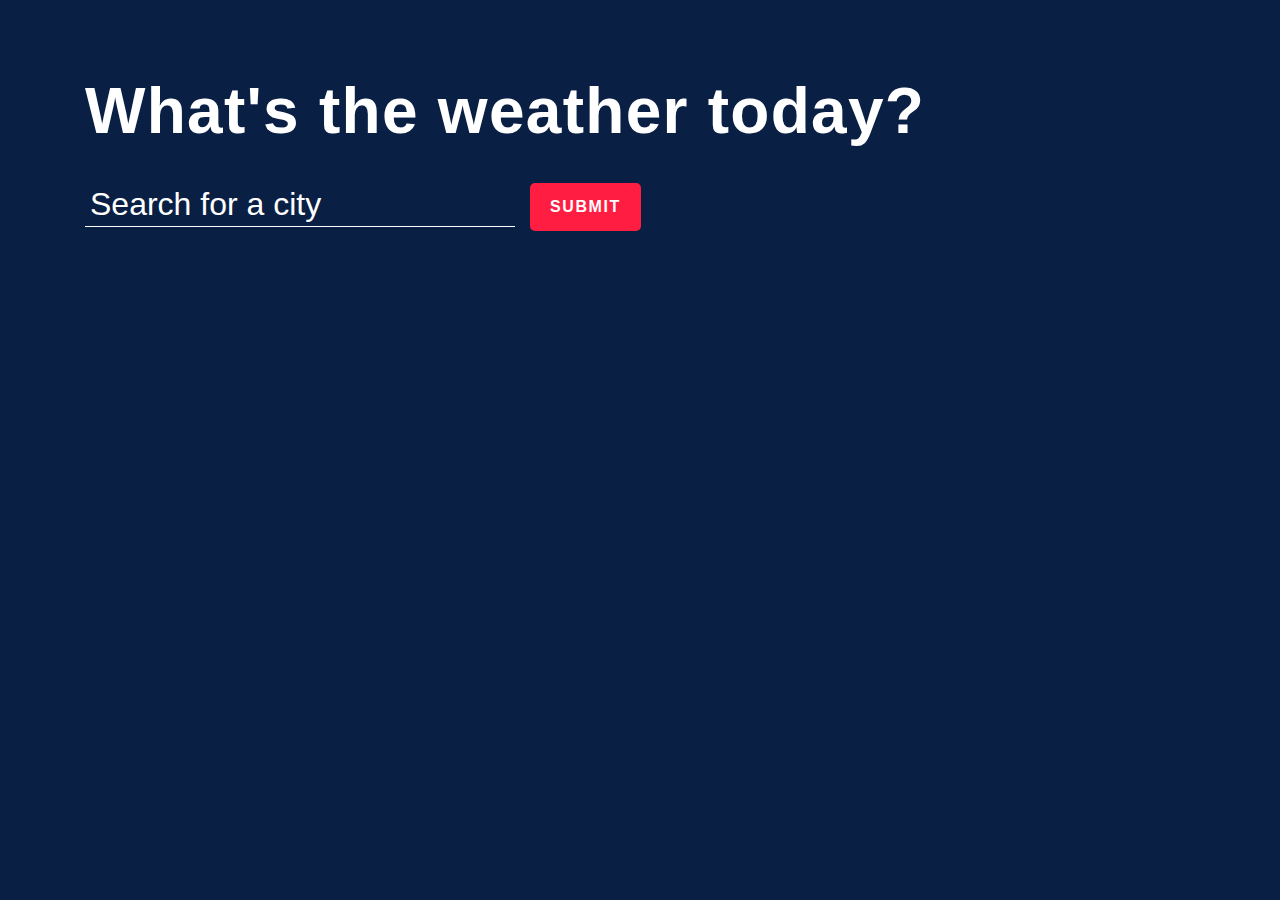
<file: weather.html>
<!DOCTYPE html>
<html>
<meta charset="UTF-8">
<meta name="viewport" content="width=device-width, initial-scale=1">
<link rel="stylesheet" href="css/weather.css">
<script src="js/weather.js" defer></script>
<script src="js/script.js" defer></script>

</div>
<section class="top-banner">
    <div class="container">
        <h1 class="heading">What's the weather today?</h1>
        <form>
            <input type="text" placeholder="Search for a city" autofocus>
            <button type="submit">SUBMIT</button>
            <span class="msg"></span>
        </form>
    </div>
</section>
<section class="ajax-section">
    <div class="container">
        <ul class="cities"></ul>
    </div>
</section>
<footer class="page-footer">
    <div class="container">

    </div>
</footer>
</file>
<file: css/weather.css>
:root {
    --bg_main: #0a1f44;
    --text_light: #fff;
    --text_med: #53627c;
    --text_dark: #1e2432;
    --red: #ff1e42;
    --darkred: #c3112d;
    --orange: #ff8c00;
}

* {
    margin: 0;
    padding: 0;
    box-sizing: border-box;
    font-weight: normal;
}

a {
    color: inherit;
    text-decoration: none;
}

button {
    cursor: pointer;
}

input {
    -webkit-appearance: none;
}

button,
input {
    border: none;
    background: none;
    outline: none;
    color: inherit;
}

img {
    display: block;
    max-width: 100%;
    height: auto;
}

ul {
    list-style: none;
}

body {
    font: 1rem/1.3 "Roboto", sans-serif;
    background: var(--bg_main);
    color: var(--text_dark);
    padding: 70px;
}

.container {
    width: 100%;
    max-width: 1200px;
    margin: 0 auto;
    padding: 0 15px;
}


/* SECTION #1
  –––––––––––––––––––––––––––––––––––––––––––––––––– */

.top-banner {
    color: var(--text_light);
}

.heading {
    font-weight: bold;
    font-size: 4rem;
    letter-spacing: 0.02em;
    padding: 0 0 30px 0;
}

.top-banner form {
    position: relative;
    display: flex;
    align-items: center;
}

.top-banner form input {
    font-size: 2rem;
    height: 40px;
    padding: 5px 5px 10px;
    border-bottom: 1px solid;
}

.top-banner form input::placeholder {
    color: currentColor;
}

.top-banner form button {
    font-size: 1rem;
    font-weight: bold;
    letter-spacing: 0.1em;
    padding: 15px 20px;
    margin-left: 15px;
    border-radius: 5px;
    background: var(--red);
    transition: background 0.3s ease-in-out;
}

.top-banner form button:hover {
    background: var(--darkred);
}

.top-banner form .msg {
    position: absolute;
    bottom: -40px;
    left: 0;
    max-width: 450px;
    min-height: 40px;
}


/* SECTION #2
  –––––––––––––––––––––––––––––––––––––––––––––––––– */

.ajax-section {
    margin: 70px 0 20px;
}

.ajax-section .cities {
    display: grid;
    grid-gap: 32px 20px;
    grid-template-columns: repeat(4, 1fr);
}

.ajax-section .city {
    position: relative;
    padding: 40px 10%;
    border-radius: 20px;
    background: var(--text_light);
    color: var(--text_med);
}

.ajax-section .city::after {
    content: '';
    width: 90%;
    height: 50px;
    position: absolute;
    bottom: -12px;
    left: 5%;
    z-index: -1;
    opacity: 0.3;
    border-radius: 20px;
    background: var(--text_light);
}

.ajax-section figcaption {
    margin-top: 10px;
    text-transform: uppercase;
    letter-spacing: 0.05em;
}

.ajax-section .city-temp {
    font-size: 5rem;
    font-weight: bold;
    margin-top: 10px;
    color: var(--text_dark);
}

.ajax-section .city sup {
    font-size: 0.5em;
}

.ajax-section .city-name sup {
    padding: 0.2em 0.6em;
    border-radius: 30px;
    color: var(--text_light);
    background: var(--orange);
}

.ajax-section .city-icon {
    margin-top: 10px;
    width: 100px;
    height: 100px;
}


/* FOOTER
  –––––––––––––––––––––––––––––––––––––––––––––––––– */

.page-footer {
    text-align: right;
    font-size: 1rem;
    color: var(--text_light);
    margin-top: 40px;
}

.page-footer span {
    color: var(--red);
}


/* MQ
  –––––––––––––––––––––––––––––––––––––––––––––––––– */

@media screen and (max-width: 1000px) {
    body {
        padding: 30px;
    }
    .ajax-section .cities {
        grid-template-columns: repeat(3, 1fr);
    }
}

@media screen and (max-width: 700px) {
    .heading,
    .ajax-section .city-temp {
        font-size: 3rem;
    }
    .ajax-section {
        margin-top: 20px;
    }
    .top-banner form {
        flex-direction: column;
        align-items: flex-start;
    }
    .top-banner form input,
    .top-banner form button {
        width: 100%;
    }
    .top-banner form button {
        margin: 20px 0 0 0;
    }
    .top-banner form .msg {
        position: static;
        max-width: none;
        min-height: 0;
        margin-top: 10px;
    }
    .ajax-section .cities {
        grid-template-columns: repeat(2, 1fr);
    }
}

@media screen and (max-width: 500px) {
    body {
        padding: 15px;
    }
    .ajax-section .cities {
        grid-template-columns: repeat(1, 1fr);
    }
}


/* API Key banner
  –––––––––––––––––––––––––––––––––––––––––––––––––– */

.api {
    background: #fffbbc;
    position: fixed;
    top: 0;
    left: 0;
    width: 100%;
    padding: 10px;
}

.api a {
    text-decoration: underline;
}

.api a:hover {
    text-decoration: none;
}
</file>
